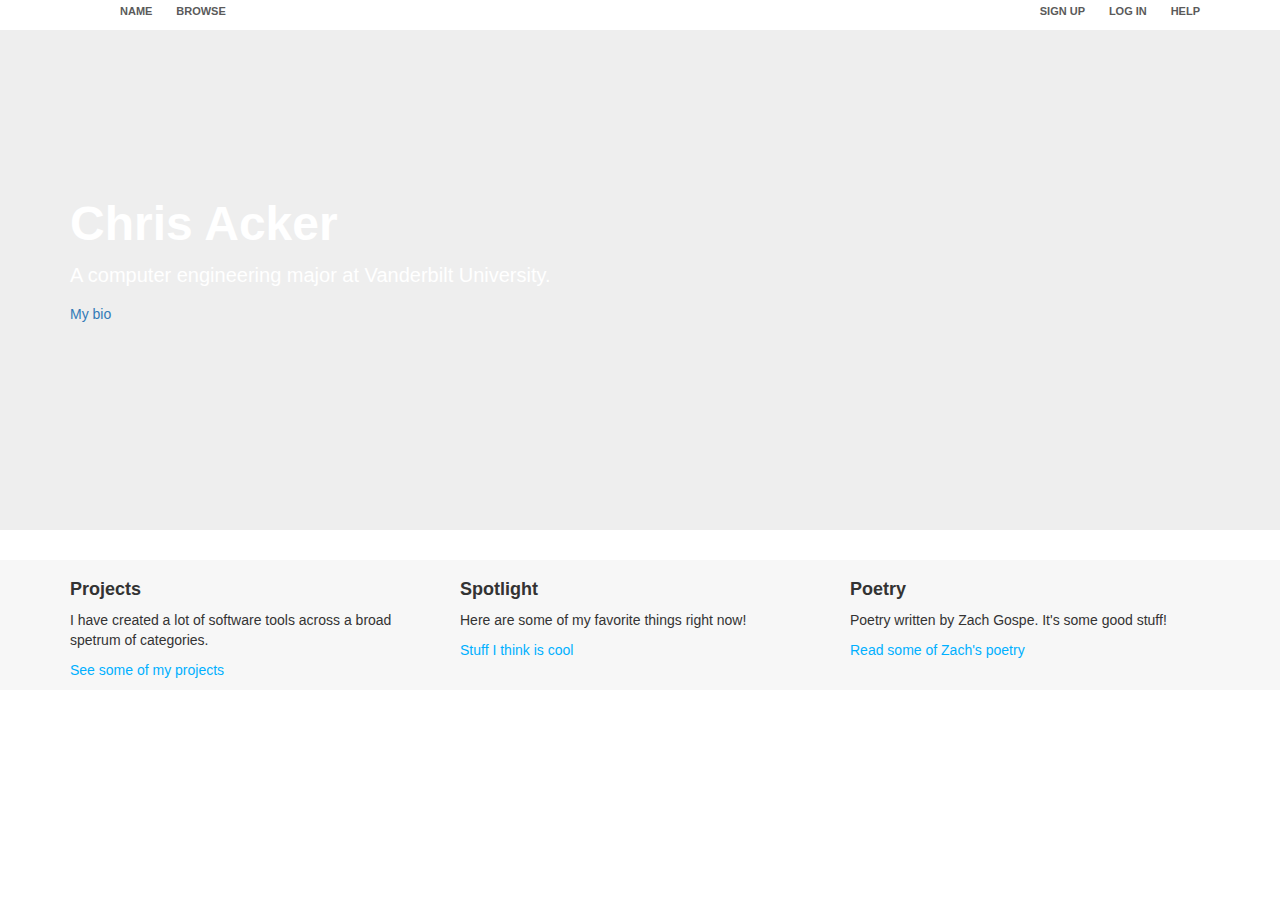
<file: index.html>
<!DOCTYPE html>
<html>

  <head>
    <link href="http://s3.amazonaws.com/codecademy-content/courses/ltp/css/shift.css" rel="stylesheet">
    <script src="https://code.jquery.com/jquery-3.1.1.min.js" integrity="sha256-hVVnYaiADRTO2PzUGmuLJr8BLUSjGIZsDYGmIJLv2b8=" crossorigin="anonymous"></script>
    <script src="https://maxcdn.bootstrapcdn.com/bootstrap/3.3.7/js/bootstrap.min.js" integrity="sha384-Tc5IQib027qvyjSMfHjOMaLkfuWVxZxUPnCJA7l2mCWNIpG9mGCD8wGNIcPD7Txa" crossorigin="anonymous"></script>
    <link rel="stylesheet" href="https://maxcdn.bootstrapcdn.com/bootstrap/3.3.7/css/bootstrap.min.css" integrity="sha384-BVYiiSIFeK1dGmJRAkycuHAHRg32OmUcww7on3RYdg4Va+PmSTsz/K68vbdEjh4u" crossorigin="anonymous">
    <link rel="stylesheet" href="main.css">
    
  </head>

  <body>
    <div class="nav">
      <div class="container">
        <ul class="pull-left">
          <li><a href="#">Name</a></li>
          <li><a href="#">Browse</a></li>
        </ul>
        <ul class="pull-right">
          <li><a href="#">Sign Up</a></li>
          <li><a href="#">Log In</a></li>
          <li><a href="#">Help</a></li>
        </ul>
      </div>
    </div>

    <div class="jumbotron">
      <div class="container">
        <h1>Chris Acker</h1>
        <p>A computer engineering major at Vanderbilt University.</p>
        <a href="#">My bio</a>
      </div>
    </div> 

    <div class="learn-more">
	  <div class="container">
		<div class="row">
	      <div class="col-md-4">
			<h3>Projects</h3>
			<p>I have created a lot of software tools across a broad spetrum of categories.</p>
			<p><a href="#">See some of my projects</a></p>
	      </div>
		  <div class="col-md-4">
			<h3>Spotlight</h3>
			<p>Here are some of my favorite things right now!</p>
			<p><a href="#">Stuff I think is cool</a></p>
		  </div>
		  <div class="col-md-4">
			<h3>Poetry</h3>
			<p>Poetry written by Zach Gospe.  It's some good stuff!</p>
			<p><a href="https://christopher18.github.io/DevSpace/poems.html">Read some of Zach's poetry</a></p>
		  </div>
	    </div>
	  </div>
	</div>
  </body>
</html>
</file>
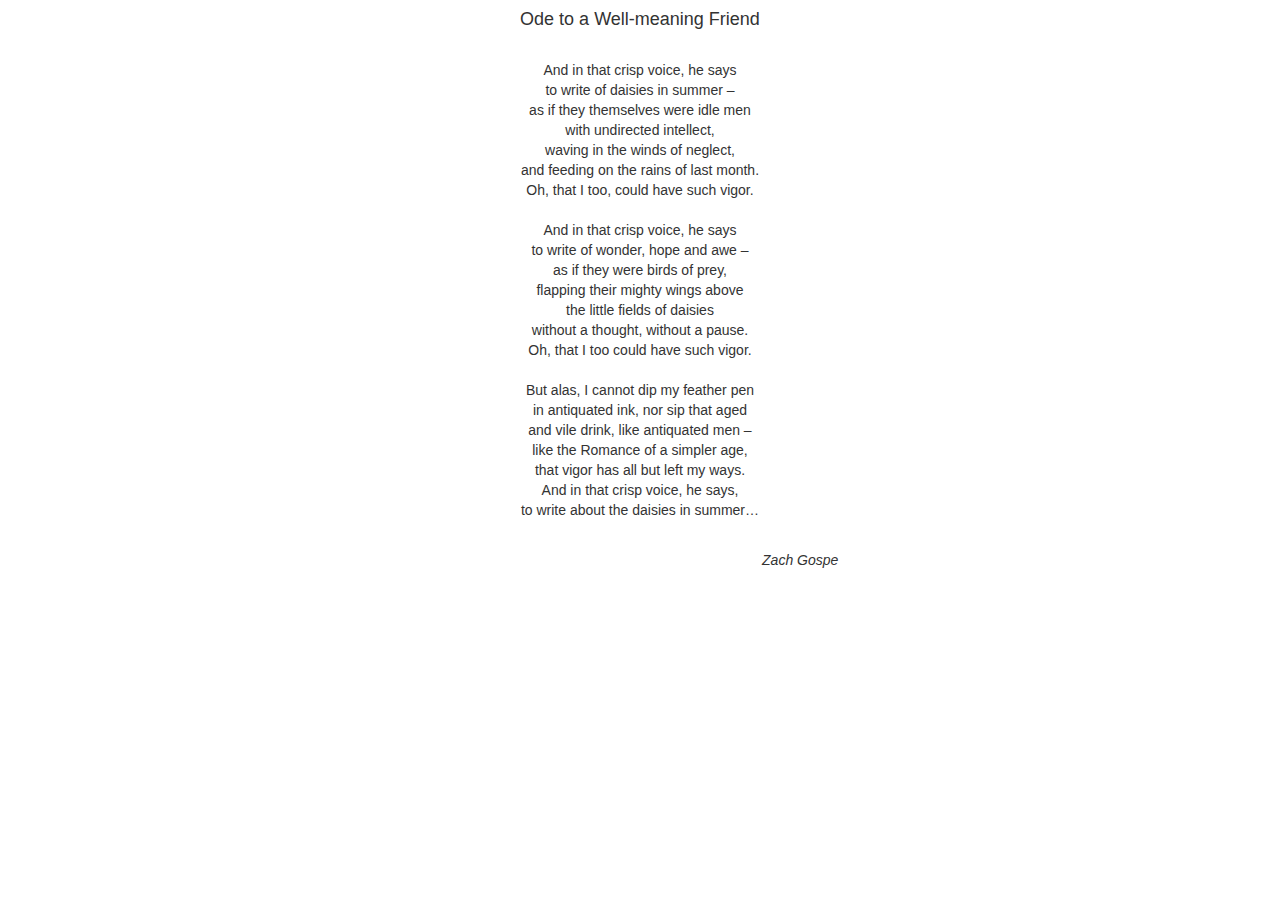
<file: poems.html>
<!DOCTYPE html>
<html>
  <head>
    <link href="http://s3.amazonaws.com/codecademy-content/courses/ltp/css/shift.css" rel="stylesheet">
    <script src="https://code.jquery.com/jquery-3.1.1.min.js" integrity="sha256-hVVnYaiADRTO2PzUGmuLJr8BLUSjGIZsDYGmIJLv2b8=" crossorigin="anonymous"></script>
    <script src="https://maxcdn.bootstrapcdn.com/bootstrap/3.3.7/js/bootstrap.min.js" integrity="sha384-Tc5IQib027qvyjSMfHjOMaLkfuWVxZxUPnCJA7l2mCWNIpG9mGCD8wGNIcPD7Txa" crossorigin="anonymous"></script>
    <link rel="stylesheet" href="https://maxcdn.bootstrapcdn.com/bootstrap/3.3.7/css/bootstrap.min.css" integrity="sha384-BVYiiSIFeK1dGmJRAkycuHAHRg32OmUcww7on3RYdg4Va+PmSTsz/K68vbdEjh4u" crossorigin="anonymous">
    <link rel="stylesheet" href="main.css">
    
  </head>
  <body id="poem_body">
  <container id="poems_container" style="padding-top: 25px;">
    <div class="col-md-4"></div>
    <div class="col-md-4">
  	 <h4 style="text-align: center; font-family: 'Trebuchet MS', Helvetica, sans-serif; font-style: bold;">Ode to a Well-meaning Friend</h1>
  	 <br>
    
    	<p style="text-align: center; font-family: 'Trebuchet MS', Helvetica, sans-serif;">And in that crisp voice, he says <br>

  to write of daisies in summer – <br>

  as if they themselves were idle men <br>

  with undirected intellect, <br>

  waving in the winds of neglect, <br>

  and feeding on the rains of last month. <br>

  Oh, that I too, could have such vigor. <br> <br>



  And in that crisp voice, he says <br>

  to write of wonder, hope and awe – <br>

  as if they were birds of prey, <br>

  flapping their mighty wings above <br>

  the little fields of daisies <br>

  without a thought, without a pause. <br>

  Oh, that I too could have such vigor. <br> <br>



  But alas, I cannot dip my feather pen <br>

  in antiquated ink, nor sip that aged <br>

  and vile drink, like antiquated men – <br>

  like the Romance of a simpler age, <br>

  that vigor has all but left my ways. <br>

  And in that crisp voice, he says, <br>

  to write about the daisies in summer… <br><br></p>
  <p style="text-align: right; font-style: italic;font-family: 'Trebuchet MS', Helvetica, sans-serif;">Zach Gospe</p>
  </div>
  <div class="col-md-4"></div>
</container>
</body>
</html>
</file>
<file: main.css>
#poem_body {
  background-image: url("http://cdn.obsidianportal.com/assets/234074/indaris_parchment.jpg");
}
#poems_container {
  margin-top: 25px;
}
.nav a {
  color: #5a5a5a;
  font-size: 11px;
  font-weight: bold;
  padding: 14px 10px;
  text-transform: uppercase;
}

.nav li {
  display: inline;
}

.jumbotron {
  background-image:url('http://www.disneytouristblog.com/wp-content/uploads/2012/06/Original-Paradise-Pier-Panorama.jpg');
  height: 500px;
  background-repeat: no-repeat;
  background-size: cover;
}

.jumbotron .container {
  position: relative;
  top:100px;
}

.jumbotron h1 {
  color: #fff;
  font-size: 48px;  
  font-family: 'Shift', sans-serif;
  font-weight: bold;
}

.jumbotron p {
  font-size: 20px;
  color: #fff;
}

.learn-more {
  background-color: #f7f7f7;
}

.learn-more h3 {
  font-family: 'Shift', sans-serif;
  font-size: 18px;
  font-weight: bold;
}

.learn-more a {
  color: #00b0ff;
}
</file>
